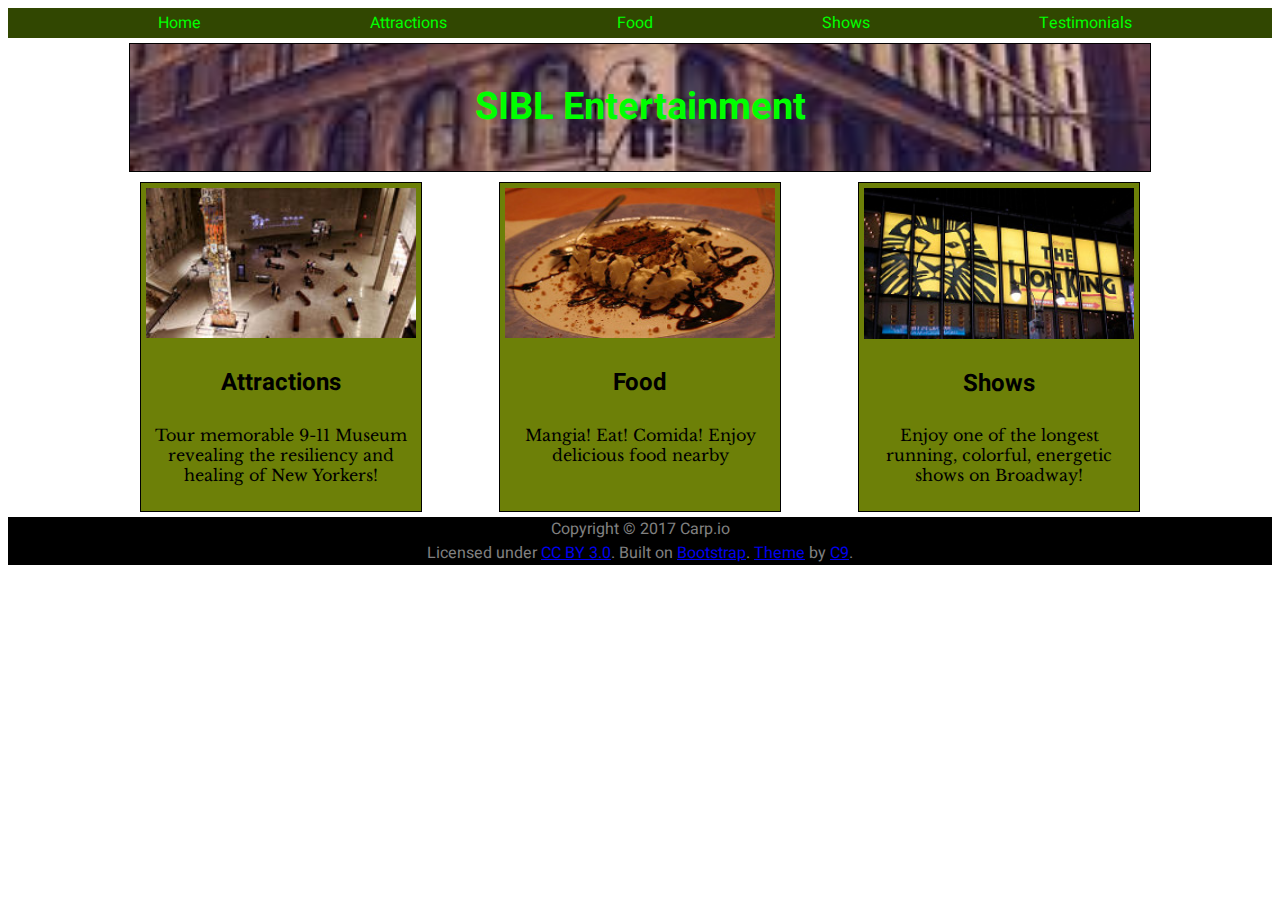
<file: index.html>
<!DOCTYPE html>

<html lang="en">
<head>
  
    <meta charset="UTF-8">
    <!--what is the content width? a number?-->
    <meta name="viewport" content="width=device-width, initial-scale=1.0">
    <meta http-equiv="X-UA-Compatible" content="ie=edge">
    <title>attractions near SIBL</title>
    <link rel="stylesheet" href="css/style.css" type="text/css">
    <link href="https://fonts.googleapis.com/css?family=Heebo|Libre+Baskerville" rel="stylesheet">
    <!--  George home page, images, padding, nav bar, footer
    vaugh food
    Dianne shows, pics and color scheme...
    -->
</head>
<body>
    <nav>
		<!--<p></p>-->
		<!--create your first link and make sure it works...then repeat...
-->
		<ul>
			<!--<div>-->
			<li>
				<a href="index.html">Home</a>
			</li><!--</div>-->
			<!--<div>-->
			<li>
				<a href="attractions.html">Attractions</a>
			</li><!--</div>-->
			<!--<div>-->
			<li>
				<a href="food.html">Food</a>
			</li><!--</div>-->
			<!--<div>-->
			<li>
				<a href="shows.html">Shows</a>
			</li><!--</div>-->
			<!--<div>-->
			<li>
				<a href="testimonials.html">Testimonials</a>
			</li><!--</div>-->
			<!--<li>
                    <a href="contact.html">Contact Us</a>
                </li>-->
		</ul>
	</nav>
	
	<header class="border">
	    	<h1>SIBL Entertainment</h1>
	</header>
	<div class="maincontent">
	<div class="menu" title="attractions">
	    <!--  please insert picture url in  between "" in src in each line below...eg img/name of the pic.jpg-->
	    <a href="attractions.html"><img alt="Image of All-access 9-11 experiences" src="img/tours/all-access-9-11-experience-ground-zero-tour-9-11-memorial-and-museum-in-new-york-239079.jpg" width="270px" height= "150px"></a>
	    <h2>Attractions</h2>
	    <p>Tour memorable 9-11 Museum revealing the resiliency and healing of New Yorkers!<!-- please write brief description here--></p>
	</div>
	<div class="menu" title="thinking of lunch?">
	    <a href="food.html"><img alt="Picture of a small Italian cake" src="img/food/italiancakesmall240.jpg" width="270px" height= "150px"></a>
	    <h2>Food</h2>
	    <p>Mangia! Eat! Comida! Enjoy delicious food nearby<!-- Dianne, please write brief description here--></p>
	</div>
	
	<div class= "menu" title="thinking of fun?">
<a href="shows.html"><img alt="Image of Lion King Marquee" src="img/shows/lionkingbanner.jpg" width="270px"></a>
	    <h2>Shows</h2>
	    <p>Enjoy one of the longest running, colorful, energetic shows on Broadway!<!-- please write brief description here--></p>
	</div>
	</div>

<footer>
		<!-- COPYRIGHT - EDIT HOWEVER YOU WANT! --> <!-- Copyrighrt - keeping it simple -->
		<div id="copyright">
			Copyright &copy; 2017 Carp.io<br>
			Licensed under <a href="http://creativecommons.org/licenses/by/3.0/" rel="license">CC BY 3.0</a>. Built on <a href="http://twitter.github.com/bootstrap/">Bootstrap</a>.
		    <a href="https://ide.c9.io/buongiorgio/personal_project">Theme</a> by <a href="http://c9.io">C9</a>.
		</div>
</footer>
    
</body>
</html>
</file>
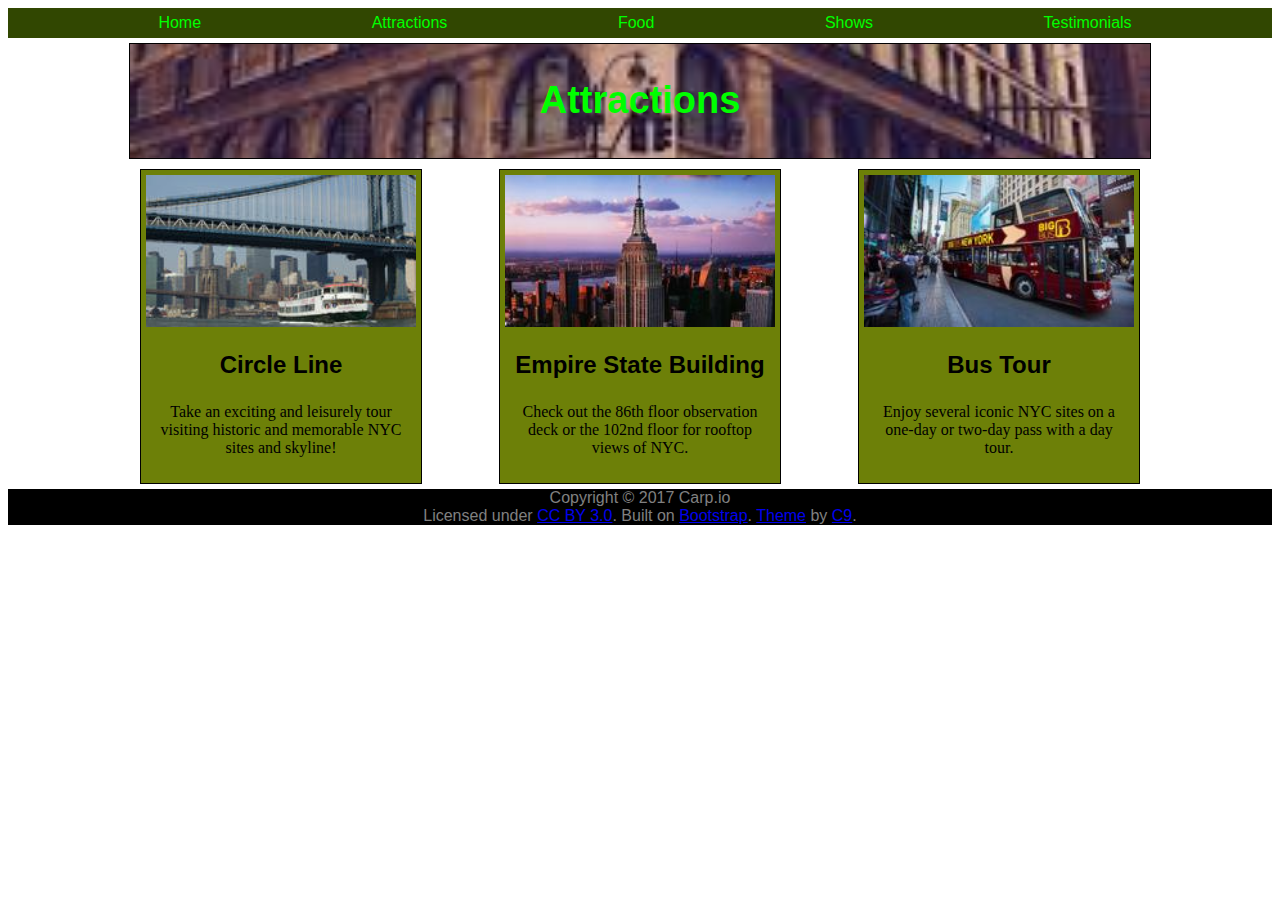
<file: attractions.html>
<!DOCTYPE html>

<html lang="en">
<head>
  
    <meta charset="UTF-8">
    <!--what is the content width? a number?-->
    <meta name="viewport" content="width=device-width, initial-scale=1.0">
    <meta http-equiv="X-UA-Compatible" content="ie=edge">
    <title>Attractions near SIBL</title>
    <link rel="stylesheet" href="css/style.css" type="text/css">
    <!--
    George home page, images, padding, nav bar, footer
    vaugh food
    Dianne shows, pics and color scheme...
    -->
</head>
<body>
     	<nav>
		<!--<p></p>-->
		<!--create your first link and make sure it works...then repeat...
-->
		<ul>
			<!--<div>-->
			<li>
				<a href="index.html">Home</a>
			</li><!--</div>-->
			<!--<div>-->
			<li>
				<a href="attractions.html">Attractions</a>
			</li><!--</div>-->
			<!--<div>-->
			<li>
				<a href="food.html">Food</a>
			</li><!--</div>-->
			<!--<div>-->
			<li>
				<a href="shows.html">Shows</a>
			</li><!--</div>-->
			<!--<div>-->
			<li>
				<a href="testimonials.html">Testimonials</a>
			</li><!--</div>-->
			<!--<li>
                    <a href="contact.html">Contact Us</a>
                </li>-->
		</ul>
	</nav>
	
	<header class="border">
	    	<h1>Attractions</h1>
	</header>
	<div class="maincontent">
	<div class="menu" title="Attractions">
	    <!-- Dianne, please insert picture url in  between "" in src in each line below...eg img/name of the pic.jpg-->
	    <a href="https://www.circleline42.com/experience/"><img alt="Image of Circle Line" src="img/tours/circle-line-complete-manhattan-island-cruise-in-new-york-city-117375.jpg" width="270px"></a>
	    <h2>Circle Line</h2>
	    <p>Take an exciting and leisurely tour visiting historic and memorable NYC sites and skyline!<!-- Dianne, please write brief description here--></p>
	</div>
	<div class="menu" title="thinking of lunch?">
	    <a href="http://www.esbnyc.com/explore/top-deck-102nd-floor"><img alt="Picture of Empire State Building" src="img/tours/empire-state-building-tickets-observatory-and-optional-skip-the-line-in-new-york-city-249170 (1).jpg" width="270px"></a>
	    <h2>Empire State Building</h2>
	    <p>Check out the 86th floor observation deck or the 102nd floor for rooftop views of NYC. <!-- Dianne, please write brief description here--></p>
	</div>
	
	<div class= "menu" title="thinking of fun?">
	     	    <a href="https://www.bigbustours.com/en/new-york/discover-new-york/"><img alt="Image of Big Bus Hop & Stop" src="img/tours/big-bus-new-york-hop-on-hop-off-tour-in-new-york-city-168152.jpg" width="270px"></a>
	            <h2>Bus Tour</h2>
	            <p>Enjoy several iconic NYC sites on a one-day or two-day pass with a day tour.<!-- Dianne, please write brief description here--></p>
	</div>
	</div>
	
	<footer>
		
		<!-- COPYRIGHT - EDIT HOWEVER YOU WANT! --> <!-- Copyrighrt - keeping it simple -->
		<div id="copyright">
			Copyright &copy; 2017 Carp.io<br>
			Licensed under <a href="http://creativecommons.org/licenses/by/3.0/" rel="license">CC BY 3.0</a>. Built on <a href="http://twitter.github.com/bootstrap/">Bootstrap</a>.
		    <a href="https://ide.c9.io/buongiorgio/personal_project">Theme</a> by <a href="http://c9.io">C9</a>.
		</div>
  </footer>

</body>
</html>
</file>
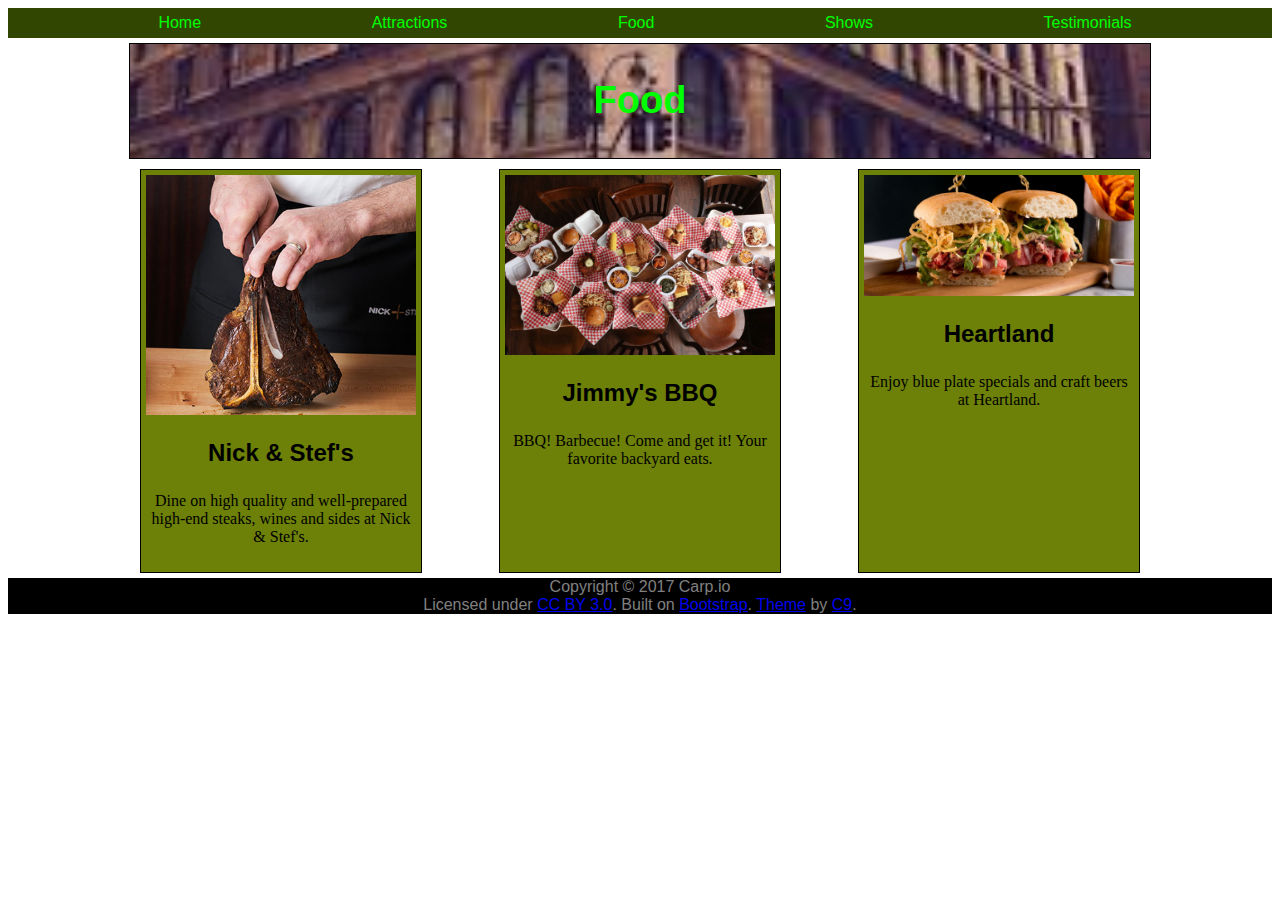
<file: food.html>
<!DOCTYPE html>
<html lang="en">
<head>
	<meta charset="UTF-8"><!--what is the content width? a number?-->
	<meta content="width=device-width, initial-scale=1.0" name="viewport">
	<meta content="ie=edge" http-equiv="X-UA-Compatible">
	<title>Attractions near SIBL</title>
	<link href="css/style.css" rel="stylesheet" type="text/css"><!--
    George home page, images, padding, nav bar, footer
    vaugh food
    Dianne shows, pics and color scheme...
    -->
</head>
<body>
	<nav>
		<!--<p></p>-->
		<!--create your first link and make sure it works...then repeat...
-->
		<ul>
			<!--<div>-->
			<li>
				<a href="index.html">Home</a>
			</li><!--</div>-->
			<!--<div>-->
			<li>
				<a href="attractions.html">Attractions</a>
			</li><!--</div>-->
			<!--<div>-->
			<li>
				<a href="food.html">Food</a>
			</li><!--</div>-->
			<!--<div>-->
			<li>
				<a href="shows.html">Shows</a>
			</li><!--</div>-->
			<!--<div>-->
			<li>
				<a href="testimonials.html">Testimonials</a>
			</li><!--</div>-->
			<!--<li>
                    <a href="contact.html">Contact Us</a>
                </li>-->
		</ul>
	</nav>
	<header class="border">
		<h1>Food</h1>
	</header>
	<div class="maincontent">
		<div class="menu" title="Attractions">
			<!-- Dianne, please insert picture url in  between "" in src in each line below...eg Img/name of the pic.jpg-->
			<a href="https://www.patinagroup.com/nick-and-stefs-steakhouse-nyc/photo-gallery"><img alt="Image of Steak" src="img/food/Steak_400px.jpg" width="270px"></a>
			<h2>Nick & Stef's</h2>
			<p>Dine on high quality and well-prepared high-end steaks, wines and sides at Nick & Stef's.<!-- Dianne, please write brief description here--></p>
		</div>
		<div class="menu" title="thinking of lunch?">
			<a href="http://www.brotherjimmys.com/murray_hill/menus"><img alt="Picture of BBQ steak" src="img/food/jimmysbbq_full_size.jpg" width="270px"></a>
			<h2>Jimmy's BBQ</h2>
			<p>BBQ! Barbecue! Come and get it! Your favorite backyard eats. <!-- Dianne, please write brief description here--></p>
		</div>
		<div class="menu" title="thinking of a good Steak?">
			<a href="http://www.heartlandbrewery.com/empire-state-menu/"><img alt="Image of Steak" src="img/food/NSsandwich1200.jpg" width="270px"></a>
			<h2>Heartland</h2>
			<p>Enjoy blue plate specials and craft beers at Heartland. <!-- Dianne, please write brief description here--></p>
		</div>
	</div>
	
	<footer>
		<!-- COPYRIGHT - EDIT HOWEVER YOU WANT! --> <!-- Copyrighrt - keeping it simple -->
		<div id="copyright">
			Copyright &copy; 2017 Carp.io<br>
			Licensed under <a href="http://creativecommons.org/licenses/by/3.0/" rel="license">CC BY 3.0</a>. Built on <a href="http://twitter.github.com/bootstrap/">Bootstrap</a>.
		    <a href="https://ide.c9.io/buongiorgio/personal_project">Theme</a> by <a href="http://c9.io">C9</a>.
		</div>
     </footer>
	
	
</body>
</html>
</file>
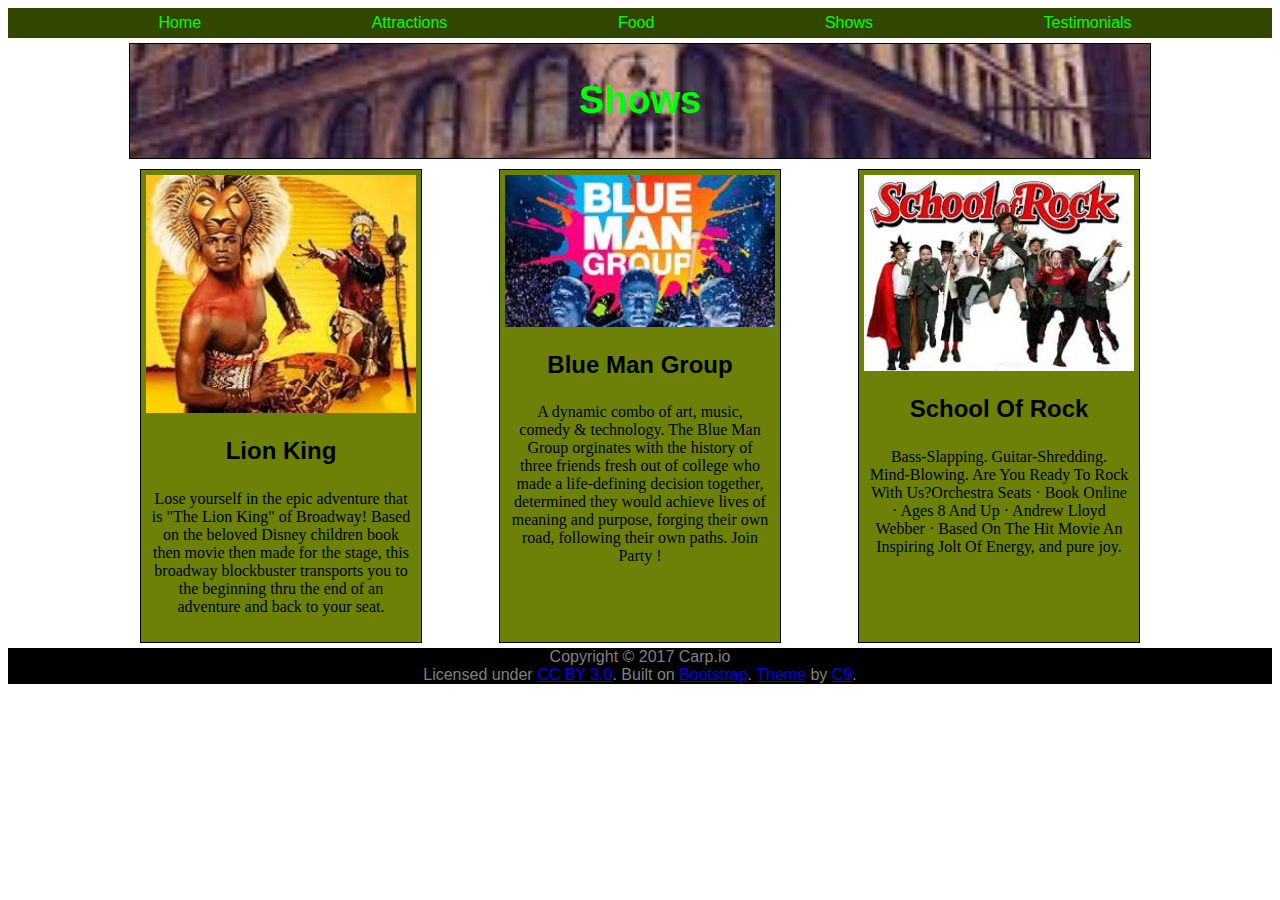
<file: shows.html>
<!DOCTYPE html>

<html lang="en">
<head>
  
    <meta charset="UTF-8">
    <!--what is the content width? a number?-->
    <meta name="viewport" content="width=device-width, initial-scale=1.0">
    <meta http-equiv="X-UA-Compatible" content="ie=edge">
    <title>Attractions near SIBL</title>
    <link rel="stylesheet" href="css/style.css" type="text/css">
    <!--
    George home page, images, padding, nav bar, footer
    vaugh food
    Dianne shows, pics and color scheme...
    -->
</head>
<body>	
    <nav>
		<!--<p></p>-->
		<!--create your first link and make sure it works...then repeat...
-->
		<ul>
			<!--<div>-->
			<li>
				<a href="index.html">Home</a>
			</li><!--</div>-->
			<!--<div>-->
			<li>
				<a href="attractions.html">Attractions</a>
			</li><!--</div>-->
			<!--<div>-->
			<li>
				<a href="food.html">Food</a>
			</li><!--</div>-->
			<!--<div>-->
			<li>
				<a href="shows.html">Shows</a>
			</li><!--</div>-->
			<!--<div>-->
			<li>
				<a href="testimonials.html">Testimonials</a>
			</li><!--</div>-->
			<!--<li>
                    <a href="contact.html">Contact Us</a>
                </li>-->
		</ul>
	</nav>
	
	<header class="border">
	    	<h1>Shows</h1>
	</header>

	<div class="maincontent">
	<div class="menu" title="attractions">
	    <!-- please insert picture url in  between "" in src in each line below...eg img/name of the pic.jpg-->
	    <a href="http://www.esbnyc.com/explore/top-deck-102nd-floor"><img alt="Image of Lion King" src="img/shows/lionkingduo.jpg" width="270px"></a>
	    <h2>Lion King</h2>
	
	   <p>Lose yourself in the epic adventure that is "The Lion King" of Broadway! Based on the beloved Disney children book then movie then made for the stage, this broadway blockbuster transports you to the beginning thru the end of an adventure and back to your seat. <!-- description here --></p>
	</div>
	<div class="menu" title="thinking of lunch?">
	    <a href="http://www.esbnyc.com/explore/top-deck-102nd-floor"><img alt="Picture of Empire State Building" src="img/shows/bluemangroup.jpg" width="270px"></a>
	    <h2>Blue Man Group</h2>
	    <p>A dynamic combo of art, music, comedy & technology. The Blue Man Group orginates with the history of three friends fresh out of college who made a life-defining decision together, determined they would achieve lives of meaning and purpose, 
	    forging their own road, following their own paths. Join Party !<!-- writing a short description--></p>
	</div>
	
	<div class= "menu" title="thinking of fun?">
	     	    <a href="https://www.bigbustours.com/en/new-york/discover-new-york/"><img alt="img/shows/schoolofrockimages.jpg" src="img/shows/schoolofrockimages.jpg" width="270px"></a>
	            <h2>School Of Rock</h2>
	            <p>Bass-Slapping. Guitar-Shredding. Mind-Blowing. Are You Ready To Rock With Us?Orchestra Seats · Book Online · Ages 8 And Up · Andrew Lloyd Webber · Based On The Hit Movie
             An Inspiring Jolt Of Energy, and pure joy.<!-- writing brief description here--></p>
	</div>
   </div>
	
	 <footer>
		<!-- COPYRIGHT - EDIT HOWEVER YOU WANT! --> <!-- Copyrighrt - keeping it simple -->
		<div id="copyright">
			Copyright &copy; 2017 Carp.io<br>
			Licensed under <a href="http://creativecommons.org/licenses/by/3.0/" rel="license">CC BY 3.0</a>. Built on <a href="http://twitter.github.com/bootstrap/">Bootstrap</a>.
		    <a href="https://ide.c9.io/buongiorgio/personal_project">Theme</a> by <a href="http://c9.io">C9</a>.
		</div>
		
</footer>
    
</body>
</html>
</file>
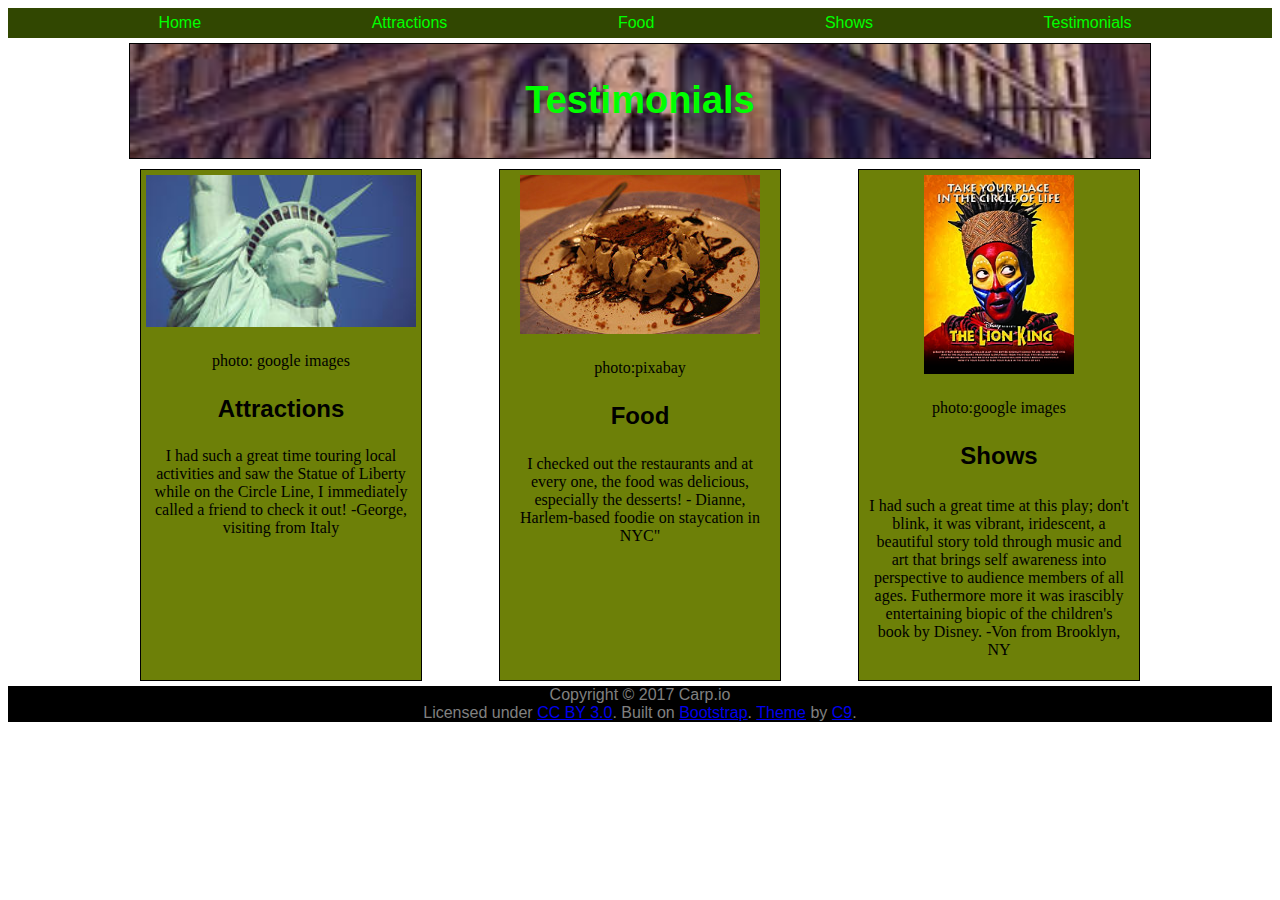
<file: testimonials.html>
<!DOCTYPE html>
<html lang="en">
<head>
	<meta charset="UTF-8"><!--what is the content width? a number?-->
	<meta content="width=device-width, initial-scale=1.0" name="viewport">
	<meta content="ie=edge" http-equiv="X-UA-Compatible">
	<title>Attractions near SIBL</title>
	<link href="css/style.css" rel="stylesheet" type="text/css"><!--
    George home page, images, padding, nav bar, footer
    vaugh food
    Dianne shows, pics and color scheme...
    -->
</head>
<body>
	<nav>
		<!--<p></p>-->
		<!--create your first link and make sure it works...then repeat...
-->
		<ul>
			<!--<div>-->
			<li>
				<a href="index.html">Home</a>
			</li><!--</div>-->
			<!--<div>-->
			<li>
				<a href="attractions.html">Attractions</a>
			</li><!--</div>-->
			<!--<div>-->
			<li>
				<a href="food.html">Food</a>
			</li><!--</div>-->
			<!--<div>-->
			<li>
				<a href="shows.html">Shows</a>
			</li><!--</div>-->
			<!--<div>-->
			<li>
				<a href="testimonials.html">Testimonials</a>
			</li><!--</div>-->
			<!--<li>
                    <a href="contact.html">Contact Us</a>
                </li>-->
		</ul>
	</nav>
	<header class="border">
		<h1>Testimonials</h1>
	</header>
	<div class="maincontent">
		<div class="menu" title="photo: NYC attraction">
			<!-- Dianne, please insert picture url in  between "" in src in each line below...eg img/name of the pic.jpg-->
			<a href="attractions.html"><img alt="Image of Statue of Liberty" src="img/tours/statue-of-liberty-and-ellis-island-guided-tour-in-new-york-city-181203.jpg" width="270px"></a>
			<p>photo: google images</p>
			<h2>Attractions</h2>
			<p>I had such a great time touring local activities and saw the Statue of Liberty while on the Circle Line, I immediately called a friend to check it out! -George, visiting from Italy<!-- Dianne, please write brief description here--></p>
		</div>
		<div class="menu" title="photo: slice of cake">
			<a href="food.html"><img alt="Picture of a slice of cake" src="img/food/italiancakesmall240.jpg"></a>
			<p>photo:pixabay</p>
			<h2>Food</h2>
			<p> I checked out the restaurants and at every one, the food was delicious, especially the desserts! - Dianne, Harlem-based foodie on staycation in NYC" <!-- Dianne, please write brief description here--></p>
		</div>
		<div class="menu" title="broadway show">
			<a href="Shows.html"><img alt="Image of Lion King poster" src="img/shows/lionkingface.jpg" height "200px" width="150px"></a>
			<p>photo:google images</p>
			<h2>Shows</h2>
			<h5></h5>
			<p> I had such a great time at this play; don't blink, it was vibrant, iridescent, a beautiful story told through music and art that brings self awareness into perspective to audience members of all ages. Futhermore more it was irascibly entertaining biopic of the children's book by Disney. -Von from Brooklyn, NY<!-- please write brief description here--></p>
		</div>
	</div>
	
	<footer>
		<!-- COPYRIGHT - EDIT HOWEVER YOU WANT! --> <!-- Copyrighrt - keeping it simple -->
		<div id="copyright">
			Copyright &copy; 2017 Carp.io<br>
			Licensed under <a href="http://creativecommons.org/licenses/by/3.0/" rel="license">CC BY 3.0</a>.   
			Built on <a href="http://twitter.github.com/bootstrap/">Bootstrap</a>.
			<a href="https://ide.c9.io/buongiorgio/personal_project">Theme</a> by <a href="http://c9.io">C9</a>.
	   </div>

    </footer>
    
</body>
</html>
</file>
<file: css/style.css>
/*

color palette:
#b4d7d4 #314701 #6d8008 #fbcc38 #f5880d

*/

/*.css-selector {*/
/*	font-family: 'Heebo', sans-serif;*/
/*	font-family: 'Libre Baskerville', serif;*/
/*}*/

:root {
	--color-palette1: #b4d7d4;
	--color-palette2: #314701;
	--color-palette3: #6d8008;
	--color-palette4: #fbcc38;
	--color-palette5: #f5880d;
	font-family: 'Libre Baskerville', serif;
	font-family: 'Heebo', sans-serif;
	
	
}

/*.one {*/
/*  color: white;*/
/*  background-color: var(--main-bg-color);*/
/*}*/

.border {
	border: 1px solid black;
	color: #0f0;
	padding: 10px;
	/*margin: 10px 15px 20px 30px;*/
	margin:auto;
	display: flex;
	/*max-width: 1290px;*/
}
nav {
	/*width: 100%;*/
	position: relative;
	top: 0;
	max-width: 1290px;
	text-align: center;
	z-index: 40;
	margin:auto;
	max-height: 30px;
	background-color: var(--color-palette2);
	align-content: center;
	padding-right:  30px;
	display: flex;
	/*color: #0f0;*/
	
}
nav ul {
	width: 80%;
	margin: 0 auto;
	/*max-width: 1100px;*/
	text-align: center;
	text-decoration: none;
	background-color: var(--color-palette2); /* #36454F*/
	/*display: inline-block;*/
	display: flex;
	justify-content: space-between;
	align-items:center;
	list-style: none;
	/*color: #000;*/
	/*align-content: space-around;*/
	/*padding: 10px;*/
}

nav ul li {
	list-style-type: none;
	
	/*margin:auto;*/
}
nav ul li a {
	padding: 7px;
	display: block;
	
}
nav ul li a:link {
	text-decoration: none;
	color: #0f0;
}
nav ul li a:visited {
	text-decoration: none;
	color: #d3d3d3;
	text-decoration: line-through;
}
nav ul li a:hover {
	background-color: #fff;
	color: black;
	
}

header {
	/*margin-top: 1000px;*/
	position: relative;
	top: 5px;
	text-align: center;
	/*height: 250px;*/
	background-image: url(../img/Header.jpg);
	background-repeat: no-repeat;
	background-size: cover;
	background-position: center;
	
	max-width: 1000px;
	margin: auto;
	
	/*background-color: rgba(0, 0, 0, 0.4);*/
	/*text-align: center;*/
}
header h1 {
	/*font-family: Verdana, Geneva, sans-serif;*/
	font-size: 38px;
	/* 16 px is equivalent to 12pt font */
	/*background-color: rgba(205, 92, 92, 0.5);*/
	/*height: 60%;*/
	width: 100%;
	/*text-align: center;*/
	/*position: relative;*/
	/*position: .5vw;*/
}



.maincontent {
	
	display: flex;
	justify-content:space-between;
	flex: 1 1 50%;
	position: relative;
	top: 10px;
	max-width: 1000px;
	margin: auto;
	padding:5px;
	/*margin-top: 10px;*/
	
}

.menu {
	border: 1px solid black;
	max-height: 500px;
	max-width: 270px;
	text-align: center;
	background-color: var(--color-palette3);
	position: relative;
	padding: inherit;
	

	/*flex: 1 1 50%;*/
}
.maincontent p {
	font-family: 'Libre Baskerville', serif;
	padding: 5px;
	
}
.maincontent h1 h2 h3 h4 {
	/*font-family: 'Libre Baskerville', serif;*/
	padding: 5px;
	
}


#copyright {
	postion: fixed;
	left: 10;
	bottom:0;
	background-color: black;
	color: gray;
	text-align: center;
	margin-top: 10px;
	
}

/*

color palette:
#b4d7d4 #314701 #6d8008 #fbcc38 #f5880d

*/
/*header {*/
/*	margin-top: 1000px;*/
/*	position: relative;*/
/*	top: 120px;*/
/*	text-align: center;*/
	/*height: 250px;*/
/*	background-image: url(../img/Header.jpg);*/
/*	background-repeat: no-repeat;*/
/*	background-size: cover;*/
/*	background-position: center;*/
/*	background-color: rgba(0, 0, 0, 0.4);*/
/*	text-align: center;*/
/*}*/
/*header h1 {*/
	/*
    only apply changes to the header paragraphs.
    */
/*	font-family: Verdana, Geneva, sans-serif;*/
/*	font-size: 38px;*/
	/* 16 px is equivalent to 12pt font */
	/*background-color: rgba(205, 92, 92, 0.5);*/
	/*height: 60%;*/
/*	width: 100%;*/
	/*text-align: center;*/
	/*position: relative;*/
	/*position: .5vw;*/
/*}*/
/*

web safe fonts...for fancy fonts, create an image...make your header, saved as an image...alt is google fonts is free...
we will use it on wednesday...
w3schools.com
web safe fonts

p {
font-family:"Times New Roman", Times
}

*/
</file>
